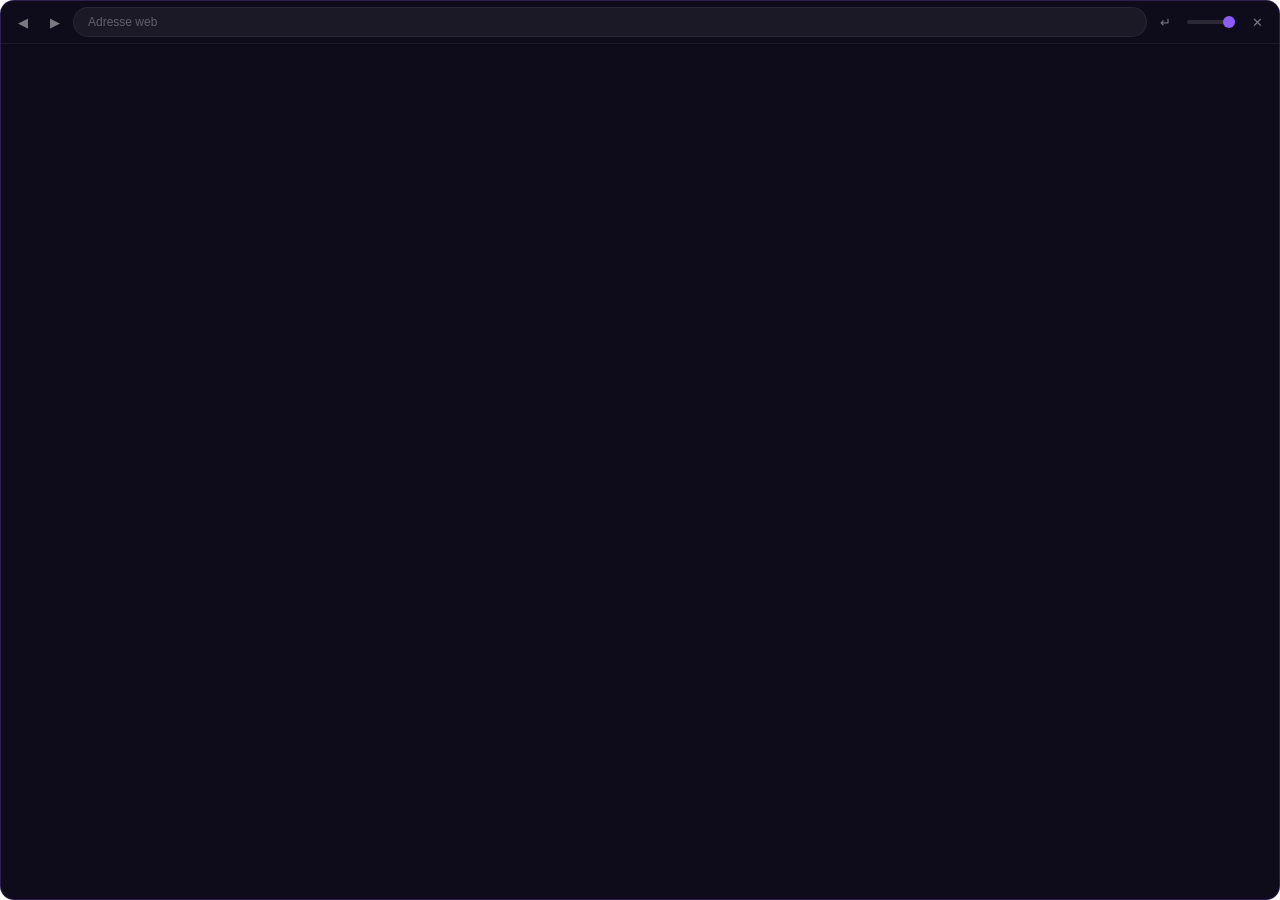
<file: ui/browser/index.html>
<!doctype html>
<html lang="fr">
<head>
  <meta charset="utf-8">
  <meta http-equiv="Content-Security-Policy"
        content="default-src 'self'; connect-src 'self' ipc: http://ipc.localhost; style-src 'self' 'unsafe-inline'">
  <title>Iris Mini</title>
  <link rel="stylesheet" href="browser.css">
  <link rel="stylesheet" href="../overlay.css">
</head>
<body>
  <div id="shell">
    <div id="chrome">
      <div id="nav">
        <button id="back-btn" class="nav-btn" title="Precedent">◀</button>
        <button id="fwd-btn" class="nav-btn" title="Suivant">▶</button>
        <input id="url-bar" type="text" placeholder="Adresse web" spellcheck="false">
        <button id="go-btn" class="nav-btn" title="Aller">↵</button>
        <input class="op-slider" id="opacity-slider" type="range" min="15" max="100" value="100" title="Transparence">
        <button id="close-btn" class="nav-btn close" title="Fermer">✕</button>
      </div>
    </div>
    <div id="view-container">
      
    </div>
  </div>
  <script src="../bridge.js"></script>
  <script src="browser.js"></script>
</body>
</html>
</file>
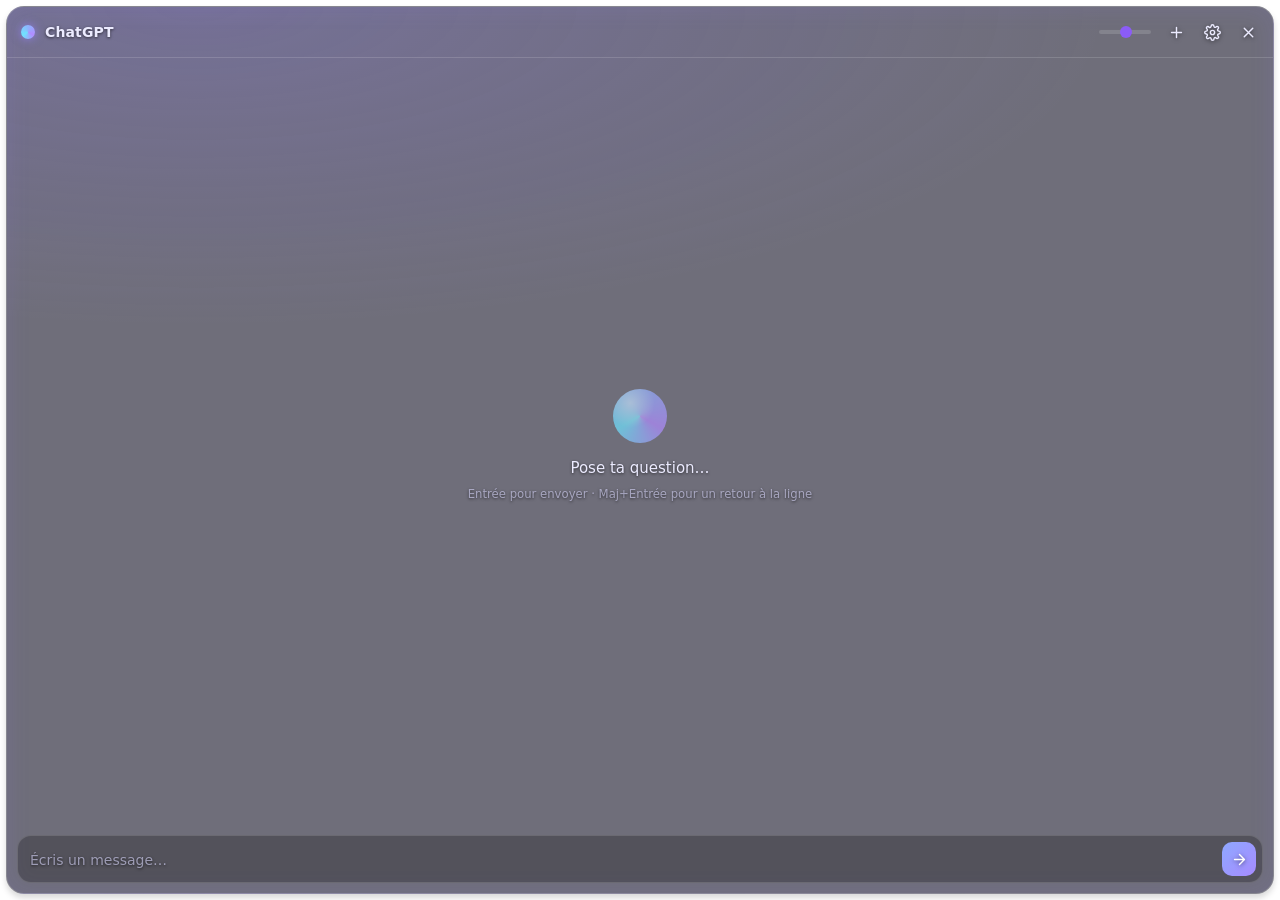
<file: ui/chat/index.html>
<!doctype html>
<html lang="fr">
<head>
  <meta charset="utf-8">
  <meta http-equiv="Content-Security-Policy" content="default-src 'self'; connect-src 'self' ipc: http://ipc.localhost; style-src 'self' 'unsafe-inline'">
  <title>Orbiz Chat</title>
  <link rel="stylesheet" href="chat.css">
  <link rel="stylesheet" href="../overlay.css">
</head>
<body>
  <div id="panel">
    <header>
      <div class="dot"></div>
      <div class="title">
        <strong>ChatGPT</strong>
        <span id="model-name"></span>
      </div>
      <input class="op-slider" id="op-slider" type="range" min="0" max="0.95" step="0.05" title="Transparence">
      <button class="icon" id="btn-new" title="Nouvelle conversation">
        <svg viewBox="0 0 24 24"><path d="M12 5v14M5 12h14"/></svg>
      </button>
      <button class="icon" id="btn-settings" title="Réglages">
        <svg viewBox="0 0 24 24"><circle cx="12" cy="12" r="3"/><path d="M19.4 15a1.7 1.7 0 0 0 .3 1.8l.1.1a2 2 0 1 1-2.8 2.8l-.1-.1a1.7 1.7 0 0 0-1.8-.3 1.7 1.7 0 0 0-1 1.5V21a2 2 0 1 1-4 0v-.1a1.7 1.7 0 0 0-1.1-1.5 1.7 1.7 0 0 0-1.8.3l-.1.1a2 2 0 1 1-2.8-2.8l.1-.1a1.7 1.7 0 0 0 .3-1.8 1.7 1.7 0 0 0-1.5-1H3a2 2 0 1 1 0-4h.1a1.7 1.7 0 0 0 1.5-1.1 1.7 1.7 0 0 0-.3-1.8l-.1-.1a2 2 0 1 1 2.8-2.8l.1.1a1.7 1.7 0 0 0 1.8.3H9a1.7 1.7 0 0 0 1-1.5V3a2 2 0 1 1 4 0v.1a1.7 1.7 0 0 0 1 1.5 1.7 1.7 0 0 0 1.8-.3l.1-.1a2 2 0 1 1 2.8 2.8l-.1.1a1.7 1.7 0 0 0-.3 1.8V9a1.7 1.7 0 0 0 1.5 1H21a2 2 0 1 1 0 4h-.1a1.7 1.7 0 0 0-1.5 1z"/></svg>
      </button>
      <button class="icon" id="btn-close" title="Fermer (Échap)">
        <svg viewBox="0 0 24 24"><path d="M6 6l12 12M18 6 6 18"/></svg>
      </button>
    </header>

    <main id="messages">
      <div id="empty">
        <div class="empty-orb"></div>
        <p>Pose ta question…</p>
        <small>Entrée pour envoyer · Maj+Entrée pour un retour à la ligne</small>
      </div>
    </main>

    <form id="composer">
      <textarea id="input" rows="1" placeholder="Écris un message…"></textarea>
      <button type="submit" id="btn-send" title="Envoyer">
        <svg class="send" viewBox="0 0 24 24"><path d="M5 12h13M12 5l7 7-7 7"/></svg>
        <svg class="stop" viewBox="0 0 24 24"><rect x="7" y="7" width="10" height="10" rx="2"/></svg>
      </button>
    </form>

    <section id="settings" hidden>
      <h2>Réglages</h2>
      <label>
        Clé API OpenAI
        <input id="set-key" type="password" placeholder="sk-…" autocomplete="off" spellcheck="false">
        <small id="key-status"></small>
      </label>
      <label>
        Modèle
        <select id="set-model"></select>
        <small id="model-price"></small>
      </label>
      <label>
        Limite de coût par message ($)
        <input id="set-limit" type="number" min="0" step="0.05">
        <small>L'IA s'arrête et demande avant de dépasser ce montant. 0 = pas de limite.</small>
      </label>
      <div id="usage">
        <div class="usage-head">
          <span>Dépenses estimées</span>
          <button type="button" id="btn-reset-usage" class="link">Remettre à zéro</button>
        </div>
        <div class="usage-stats">
          <div><strong id="u-today">–</strong><small>aujourd'hui</small></div>
          <div><strong id="u-month">–</strong><small>ce mois-ci</small></div>
          <div><strong id="u-total">–</strong><small id="u-total-label">total</small></div>
        </div>
        <ul id="u-models"></ul>
        <small class="usage-note">Calculé dans Orbiz à partir des tokens de chaque réponse. Ne compte pas les autres usages de ta clé. Facture réelle : <a href="https://platform.openai.com/usage" target="_blank">platform.openai.com/usage</a></small>
      </div>
      <label class="opacity-field">
        Opacité du fond
        <input id="set-opacity" type="range" min="0" max="0.95" step="0.05">
      </label>
      <p id="settings-error"></p>
      <div class="row">
        <a href="https://platform.openai.com/api-keys" target="_blank">Obtenir une clé API</a>
        <button type="button" id="btn-save" class="primary">Enregistrer</button>
      </div>
    </section>
  </div>
  <script src="../bridge.js"></script>
  <script src="vendor/katex.min.js"></script>
  <script src="markdown.js"></script>
  <script src="chat.js"></script>
</body>
</html>
</file>
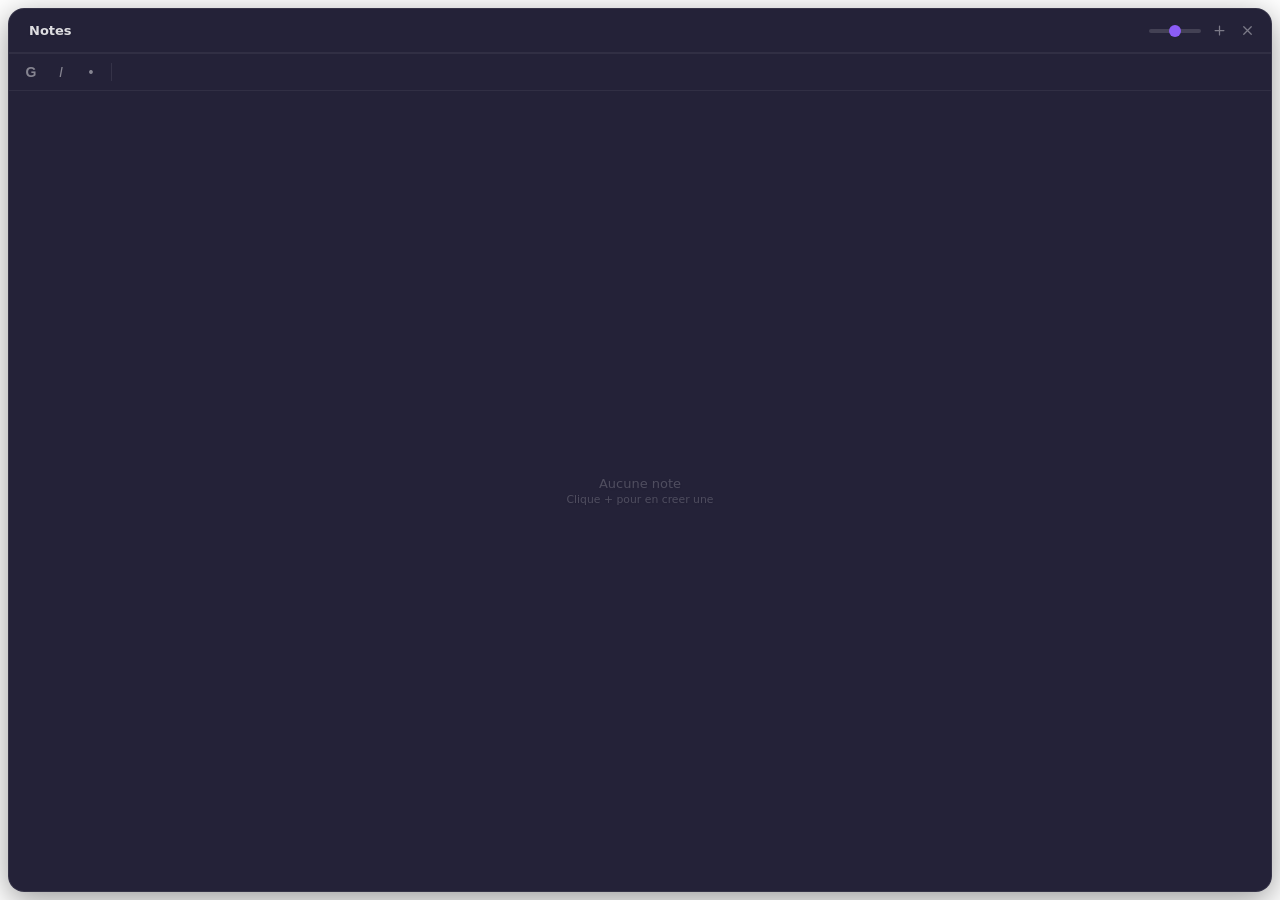
<file: ui/notes/index.html>
<!doctype html>
<html lang="fr">
<head>
  <meta charset="utf-8">
  <meta http-equiv="Content-Security-Policy" content="default-src 'self'; connect-src 'self' ipc: http://ipc.localhost; style-src 'self' 'unsafe-inline'">
  <title>Notes</title>
  <link rel="stylesheet" href="notes.css">
  <link rel="stylesheet" href="../overlay.css">
</head>
<body>
  <div id="panel">
    <header>
      <div class="title">Notes</div>
      <input class="op-slider" id="op-slider" type="range" min="0.1" max="1" step="0.02" title="Transparence">
      <button class="icon" id="btn-new" title="Nouvelle note">
        <svg viewBox="0 0 24 24"><path d="M12 5v14M5 12h14"/></svg>
      </button>
      <button class="icon" id="btn-close" title="Fermer">
        <svg viewBox="0 0 24 24"><path d="M6 6l12 12M18 6 6 18"/></svg>
      </button>
    </header>

    <div class="sidebar" id="sidebar"></div>

    <div class="toolbar">
      <button id="btn-bold" title="Gras"><b>G</b></button>
      <button id="btn-italic" title="Italique"><i>I</i></button>
      <button id="btn-list" title="Liste">•</button>
      <div class="sep"></div>
      <span id="save-status"></span>
    </div>

    <div class="editor-area" id="editor-area">
      <div class="empty-state" id="empty-state">
        <div>
          <p>Aucune note</p>
          <small>Clique + pour en creer une</small>
        </div>
      </div>
      <input type="text" id="note-title" placeholder="Titre" style="display:none">
      <textarea id="note-body" placeholder="Ecris ta note ici..." style="display:none"></textarea>
    </div>
  </div>
  <script src="../bridge.js"></script>
  <script src="notes.js"></script>
</body>
</html>
</file>
<file: ui/browser/browser.css>
*, *::before, *::after { margin: 0; padding: 0; box-sizing: border-box; }

html, body {
  width: 100%; height: 100%;
  overflow: hidden;
  background: transparent !important;
  font-family: 'Segoe UI', system-ui, sans-serif;
  color: #e0e0ee;
  margin: 0; padding: 0;
}

#shell {
  width: 100%; height: 100%;
  display: flex;
  flex-direction: column;
  background: #0e0b1a;
  border: 1px solid rgba(139,92,246,0.25);
  border-radius: 14px;
  overflow: hidden;
}

#chrome {
  flex-shrink: 0;
  background: #0e0b1a;
  border-bottom: 1px solid rgba(255,255,255,0.06);
  -webkit-app-region: drag;
}

#nav {
  display: flex;
  align-items: center;
  gap: 4px;
  padding: 6px 8px;
  -webkit-app-region: drag;
}

.nav-btn {
  width: 28px; height: 28px;
  border: none;
  border-radius: 8px;
  background: transparent;
  color: rgba(255,255,255,0.45);
  font-size: 13px;
  cursor: pointer;
  display: flex;
  align-items: center;
  justify-content: center;
  -webkit-app-region: no-drag;
  transition: background .15s, color .15s;
  flex-shrink: 0;
}
.nav-btn:hover {
  background: rgba(255,255,255,0.08);
  color: #e0e0ee;
}
.nav-btn:disabled {
  color: rgba(255,255,255,0.15);
  cursor: default;
}
.nav-btn.close:hover {
  background: rgba(239,68,68,0.2);
  color: #ef4444;
}

#url-bar {
  flex: 1;
  height: 30px;
  background: rgba(255,255,255,0.06);
  border: 1px solid rgba(255,255,255,0.06);
  border-radius: 15px;
  padding: 0 14px;
  color: #e0e0ee;
  font-size: 12px;
  outline: none;
  -webkit-app-region: no-drag;
  transition: border-color .2s, background .2s;
}
#url-bar:focus {
  border-color: rgba(139,92,246,0.4);
  background: rgba(255,255,255,0.09);
}
#url-bar::placeholder {
  color: rgba(255,255,255,0.3);
}

#opacity-slider {
  width: 48px;
  height: 4px;
  -webkit-appearance: none;
  appearance: none;
  background: rgba(255,255,255,0.12);
  border-radius: 2px;
  outline: none;
  cursor: pointer;
  -webkit-app-region: no-drag;
  flex-shrink: 0;
}
#opacity-slider::-webkit-slider-thumb {
  -webkit-appearance: none;
  width: 12px; height: 12px;
  border-radius: 50%;
  background: #8b5cf6;
  cursor: pointer;
  border: none;
}
#opacity-slider:hover::-webkit-slider-thumb {
  background: #a78bfa;
}

#view-container {
  flex: 1;
  position: relative;
  overflow: hidden;
  border-radius: 0 0 14px 14px;
}

#webview {
  position: absolute;
  inset: 0;
  width: 100%;
  height: 100%;
  border: none;
  border-radius: 0 0 13px 13px;
}
</file>
<file: ui/overlay.css>
/* Curseur de transparence commun aux fenêtres d'Orbiz (dans la barre du haut). */
.op-slider {
  width: 52px; height: 4px; flex-shrink: 0;
  -webkit-appearance: none; appearance: none;
  background: rgba(255,255,255,0.14); border-radius: 2px;
  outline: none; cursor: pointer; margin: 0 4px;
  -webkit-app-region: no-drag;
}
.op-slider::-webkit-slider-thumb {
  -webkit-appearance: none; width: 12px; height: 12px; border-radius: 50%;
  background: #8b5cf6; border: none; cursor: pointer;
}
.op-slider:hover::-webkit-slider-thumb { background: #a78bfa; }
</file>
<file: ui/chat/chat.css>
:root {
  --a: .6; /* opacité du fond, réglable dans les réglages */
  /* --k : 0 = fenêtre quasi invisible, 1 = rendu normal (atteint à --a = .6) */
  --k: min(1, calc(var(--a) / .6));
  /* --fade : opacité de tout le contenu (texte, icônes, boutons). Sous .5, tout s'efface
     ensemble jusqu'à devenir totalement invisible à 0. */
  --fade: min(1, calc(var(--a) / .5));
  --text: #ecebff;
  --muted: rgba(220,218,255,.6);
  --line: rgba(255,255,255,calc(.03 + var(--k) * .11));
  --accent: #9b8cff;
  --ease: cubic-bezier(.22, 1, .36, 1);
}

* { box-sizing: border-box; }

html, body {
  margin: 0;
  height: 100%;
  background: transparent;
  overflow: hidden;
  font: 14px/1.5 "Segoe UI Variable", "Segoe UI", system-ui, sans-serif;
  color: var(--text);
}

#panel {
  position: absolute;
  inset: 6px;
  display: flex;
  flex-direction: column;
  border-radius: 18px;
  overflow: hidden;
  background:
    radial-gradient(120% 60% at 15% 0%, rgba(140,120,255,calc(var(--a) * .35)), transparent 60%),
    rgba(16, 14, 34, var(--a));
  border: 1px solid rgba(255,255,255,calc(var(--k) * .18));
  box-shadow:
    inset 0 0 24px rgba(140,120,255,calc(var(--k) * .12)),
    0 4px 6px rgba(0,0,0,calc(var(--k) * .15));
  /* plus le fond est transparent, plus l'ombre du texte est marquée pour rester lisible */
  text-shadow: 0 1px 3px rgba(0,0,0,.6), 0 0 6px rgba(0,0,0,calc(.6 - var(--k) * .6));
  animation: appear .35s var(--ease);
}

header, #messages, #composer {
  opacity: var(--fade);
  transition: opacity .25s ease;
}
/* l'en-tête réapparaît au survol pour pouvoir toujours atteindre les réglages */
header:hover { opacity: 1; }

@keyframes appear {
  from { opacity: 0; transform: scale(.96) translateY(8px); }
}

/* ---------- en-tête (zone de déplacement) ---------- */
header {
  display: flex;
  align-items: center;
  gap: 6px;
  padding: 10px 10px 10px 14px;
  border-bottom: 1px solid var(--line);
  -webkit-app-region: drag;
}

.dot {
  width: 14px;
  height: 14px;
  border-radius: 50%;
  background: conic-gradient(#8fb4ff, #b18cff, #6fe3ff, #8fb4ff);
  box-shadow: 0 0 10px rgba(150,130,255,.8);
  animation: spin 6s linear infinite;
}

@keyframes spin { to { transform: rotate(360deg); } }

.title { flex: 1; display: flex; align-items: baseline; gap: 8px; min-width: 0; margin-left: 4px; }
.title strong { font-weight: 600; letter-spacing: .01em; }
.title span { color: var(--muted); font-size: 12px; overflow: hidden; text-overflow: ellipsis; white-space: nowrap; }

button { font: inherit; color: inherit; -webkit-app-region: no-drag; }

.icon {
  width: 30px;
  height: 30px;
  display: grid;
  place-items: center;
  border: 0;
  border-radius: 9px;
  background: transparent;
  cursor: pointer;
  transition: background .15s ease;
}
.icon:hover { background: rgba(255,255,255,.12); }
#btn-close:hover { background: rgba(255,90,110,.35); }

svg {
  width: 17px;
  height: 17px;
  fill: none;
  stroke: currentColor;
  stroke-width: 2;
  stroke-linecap: round;
  stroke-linejoin: round;
  filter: drop-shadow(0 1px 2px rgba(0,0,0,.5));
}

/* ---------- messages ---------- */
#messages {
  flex: 1;
  overflow-y: auto;
  padding: 14px 14px 6px;
  display: flex;
  flex-direction: column;
  gap: 10px;
  scroll-behavior: smooth;
}

#messages::-webkit-scrollbar { width: 8px; }
#messages::-webkit-scrollbar-thumb { background: rgba(255,255,255,.18); border-radius: 4px; border: 2px solid transparent; background-clip: padding-box; }

#empty {
  margin: auto;
  text-align: center;
  color: var(--muted);
}
#empty p { margin: 14px 0 4px; font-size: 15px; color: var(--text); }
.empty-orb {
  width: 54px;
  height: 54px;
  margin: 0 auto;
  border-radius: 50%;
  background:
    radial-gradient(circle at 32% 26%, rgba(255,255,255,.5), transparent 45%),
    conic-gradient(#8fb4ff, #b18cff, #6fe3ff, #8fb4ff);
  opacity: .7;
  filter: blur(.5px);
  animation: spin 8s linear infinite;
}

.msg {
  max-width: 88%;
  padding: 9px 13px;
  border-radius: 14px;
  word-wrap: break-word;
  animation: pop .3s var(--ease);
}

@keyframes pop { from { opacity: 0; transform: translateY(6px); } }

.msg.user {
  align-self: flex-end;
  background: rgba(140,120,255,calc(.06 + var(--k) * .32));
  border: 1px solid rgba(190,180,255,calc(.08 + var(--k) * .22));
  border-bottom-right-radius: 5px;
  white-space: pre-wrap;
}

.msg.assistant {
  align-self: flex-start;
  background: rgba(255,255,255,calc(var(--k) * .07));
  border: 1px solid var(--line);
  border-bottom-left-radius: 5px;
}

.msg.error {
  align-self: stretch;
  max-width: none;
  background: rgba(255,80,100,.18);
  border: 1px solid rgba(255,120,140,.35);
  font-size: 13px;
}

.msg p { margin: 0 0 8px; }
.msg > :last-child { margin-bottom: 0; }
.msg ul, .msg ol { margin: 4px 0 8px; padding-left: 20px; }
.msg h3, .msg h4, .msg h5, .msg h6 { margin: 10px 0 6px; font-size: 14.5px; }
.msg a { color: #b9afff; }
.msg code {
  font-family: "Cascadia Code", Consolas, monospace;
  font-size: 12.5px;
  background: rgba(0,0,0,.3);
  padding: 1px 5px;
  border-radius: 5px;
}

.code { margin: 6px 0 10px; border-radius: 10px; overflow: hidden; background: rgba(0,0,0,.4); border: 1px solid var(--line); }
.code-bar { display: flex; justify-content: space-between; align-items: center; padding: 3px 6px 3px 10px; font-size: 11.5px; color: var(--muted); background: rgba(255,255,255,.05); }
.code-bar .copy { border: 0; background: transparent; color: var(--muted); cursor: pointer; font-size: 11.5px; padding: 2px 6px; border-radius: 6px; }
.code-bar .copy:hover { background: rgba(255,255,255,.1); color: var(--text); }
.code pre { margin: 0; padding: 10px; overflow-x: auto; }
.code pre code { background: none; padding: 0; white-space: pre; }

.typing::after {
  content: "";
  display: inline-block;
  width: 7px;
  height: 14px;
  margin-left: 2px;
  vertical-align: -2px;
  background: var(--accent);
  border-radius: 2px;
  animation: blink 1s steps(2) infinite;
}
@keyframes blink { 50% { opacity: 0; } }

/* --- outils navigateur --- */
.working::after {
  content: "";
  display: inline-block;
  width: 7px;
  height: 14px;
  margin-left: 2px;
  vertical-align: -2px;
  background: #6fe3ff;
  border-radius: 2px;
  animation: blink 1s steps(2) infinite;
}

.tool-log {
  font-size: 12px;
  color: var(--muted);
  margin-bottom: 8px;
  padding: 6px 10px;
  background: rgba(0,0,0,.18);
  border-radius: 8px;
  border-left: 2px solid rgba(110,227,255,.5);
}
.tool-log div {
  padding: 1px 0;
  display: flex;
  align-items: center;
  gap: 5px;
}
.tool-log div::before {
  content: "\26A1";
  font-size: 10px;
  flex: none;
}

/* ---------- saisie ---------- */
#composer {
  display: flex;
  align-items: flex-end;
  gap: 8px;
  margin: 8px 10px 10px;
  padding: 6px 6px 6px 12px;
  border-radius: 14px;
  background: rgba(0,0,0,calc(.04 + var(--k) * .21));
  border: 1px solid rgba(255,255,255,calc(.08 + var(--k) * .06));
  transition: border-color .2s ease, box-shadow .2s ease;
}
#composer:focus-within { border-color: rgba(170,155,255,.6); box-shadow: 0 0 0 3px rgba(140,120,255,.18); }

#input {
  flex: 1;
  resize: none;
  border: 0;
  outline: 0;
  background: transparent;
  color: var(--text);
  font: inherit;
  max-height: 160px;
  padding: 5px 0;
  text-shadow: inherit;
}
#input::placeholder { color: var(--muted); }

#btn-send {
  width: 34px;
  height: 34px;
  flex: none;
  display: grid;
  place-items: center;
  border: 0;
  border-radius: 10px;
  background: linear-gradient(135deg, #8fa8ff, #a68bff);
  color: #fff;
  cursor: pointer;
  transition: transform .15s ease, filter .15s ease;
}
#btn-send:hover { filter: brightness(1.12); }
#btn-send:active { transform: scale(.92); }
#btn-send .stop { display: none; }
body.busy #btn-send .send { display: none; }
body.busy #btn-send .stop { display: block; fill: currentColor; }

/* ---------- réglages ---------- */
#settings {
  position: absolute;
  inset: 52px 0 0;
  padding: 18px;
  display: flex;
  flex-direction: column;
  gap: 14px;
  background: rgba(16,14,34,.94);
  animation: pop .25s var(--ease);
  text-shadow: none;
  overflow-y: auto;
}
#model-price { color: var(--muted); }
#model-price b { color: var(--text); font-weight: 600; }

/* --- dépenses --- */
#usage {
  display: flex;
  flex-direction: column;
  gap: 8px;
  padding: 12px;
  border: 1px solid var(--line);
  border-radius: 12px;
  background: rgba(255,255,255,.03);
  font-size: 13px;
  color: var(--muted);
}
.usage-head { display: flex; justify-content: space-between; align-items: center; }
.link {
  border: 0; background: none; padding: 0; cursor: pointer;
  color: #b9afff; font: inherit; font-size: 12px;
}
.link:hover { text-decoration: underline; }
.usage-stats { display: grid; grid-template-columns: repeat(3, 1fr); gap: 8px; }
.usage-stats div {
  display: flex; flex-direction: column; gap: 2px;
  padding: 8px; border-radius: 9px; background: rgba(0,0,0,.2);
}
.usage-stats strong { color: var(--text); font-size: 15px; font-variant-numeric: tabular-nums; }
#u-models { list-style: none; margin: 0; padding: 0; display: flex; flex-direction: column; gap: 3px; font-size: 12px; }
#u-models li { display: flex; justify-content: space-between; gap: 8px; }
#u-models li span:last-child { color: var(--text); font-variant-numeric: tabular-nums; white-space: nowrap; }
#u-models:empty { display: none; }
#settings .usage-note { font-size: 11px; line-height: 1.4; }
#settings .usage-note a { font-size: 11px; }

/* coût sous chaque réponse */
.msg-cost { font-size: 11px; color: var(--muted); margin-top: 6px; opacity: .8; font-variant-numeric: tabular-nums; }
#settings[hidden] { display: none; }
/* pendant le réglage de l'opacité, le panneau s'efface pour montrer le vrai rendu */
#settings { transition: background .2s ease; }
#settings > * { transition: opacity .2s ease; }
#settings.peek { background: transparent; }
#settings.peek > :not(.opacity-field) { opacity: 0; }
#settings.peek .opacity-field { color: var(--text); text-shadow: 0 1px 3px rgba(0,0,0,.8); }
#settings h2 { margin: 0; font-size: 16px; font-weight: 600; }
#settings label { display: flex; flex-direction: column; gap: 6px; font-size: 13px; color: var(--muted); }
#settings input[type=password], #settings input[type=number], #settings select {
  font: inherit;
  color: var(--text);
  background: rgba(255,255,255,.07);
  border: 1px solid var(--line);
  border-radius: 9px;
  padding: 8px 10px;
  outline: none;
}
#settings select option { background: #1c1838; }
#settings input:focus, #settings select:focus { border-color: rgba(170,155,255,.6); }
#settings input[type=range] { accent-color: var(--accent); }
#settings small { font-size: 12px; }
#settings-error { margin: 0; color: #ff9aa8; font-size: 13px; min-height: 1em; }
#settings .row { display: flex; justify-content: space-between; align-items: center; margin-top: auto; }
#settings a { color: #b9afff; font-size: 13px; }

.primary {
  border: 0;
  border-radius: 10px;
  padding: 8px 16px;
  background: linear-gradient(135deg, #8fa8ff, #a68bff);
  color: #fff;
  font-weight: 600;
  cursor: pointer;
}
.primary:disabled { opacity: .5; cursor: default; }

/* formules (KaTeX → MathML) */
.msg math { font-family: "Cambria Math", "STIX Two Math", math; font-size: 1.08em; }
.msg math[display="block"] { display: block; margin: 6px 0; overflow-x: auto; font-size: 1.15em; }
</file>
<file: ui/notes/notes.css>
*, *::before, *::after { margin: 0; padding: 0; box-sizing: border-box; }

:root { --a: .92; /* opacité du fond, réglable (curseur de la barre du haut) */ }

html, body {
  width: 100%; height: 100%;
  overflow: hidden;
  background: transparent;
  font-family: "Segoe UI Variable", "Segoe UI", system-ui, sans-serif;
  user-select: none;
  color: #e0e0ee;
}

#panel {
  position: absolute; inset: 8px;
  background: rgba(18, 16, 40, var(--a));
  border: 1px solid rgba(255,255,255,0.08);
  text-shadow: 0 1px 3px rgba(0,0,0,calc(.9 - var(--a) * .9));
  border-radius: 16px;
  display: flex; flex-direction: column;
  overflow: hidden;
  backdrop-filter: blur(24px);
  box-shadow: 0 8px 32px rgba(0,0,0,0.4);
}

header {
  display: flex; align-items: center;
  height: 44px; padding: 0 10px;
  border-bottom: 1px solid rgba(255,255,255,0.06);
  -webkit-app-region: drag;
  flex-shrink: 0;
}

header .title {
  flex: 1; margin-left: 10px;
  font-size: 13px; font-weight: 600;
  color: rgba(255,255,255,0.85);
}

header .icon {
  -webkit-app-region: no-drag;
  width: 28px; height: 28px;
  background: none; border: none;
  color: rgba(255,255,255,0.4);
  border-radius: 6px; cursor: pointer;
  display: grid; place-items: center;
}
header .icon:hover { background: rgba(255,255,255,0.08); color: #e0e0ee; }
header .icon svg { width: 15px; height: 15px; fill: none; stroke: currentColor; stroke-width: 2; stroke-linecap: round; stroke-linejoin: round; }

.sidebar {
  display: flex; flex-direction: column;
  border-bottom: 1px solid rgba(255,255,255,0.06);
  max-height: 200px; overflow-y: auto; flex-shrink: 0;
}

.sidebar::-webkit-scrollbar { width: 4px; }
.sidebar::-webkit-scrollbar-thumb { background: rgba(255,255,255,0.1); border-radius: 2px; }

.note-item {
  display: flex; align-items: center;
  padding: 8px 12px; cursor: pointer;
  border: none; background: none; color: #e0e0ee;
  font: 12px "Segoe UI", system-ui, sans-serif;
  text-align: left; width: 100%;
  border-left: 3px solid transparent;
  transition: background 0.15s;
}
.note-item:hover { background: rgba(255,255,255,0.05); }
.note-item.active { background: rgba(124,110,240,0.12); border-left-color: #7c6ef0; }

.note-item .note-title {
  flex: 1; overflow: hidden;
  text-overflow: ellipsis; white-space: nowrap;
}
.note-item .note-date {
  font-size: 10px; color: rgba(255,255,255,0.25);
  margin-left: 8px; flex-shrink: 0;
}
.note-item .note-del {
  width: 20px; height: 20px;
  background: none; border: none;
  color: rgba(255,255,255,0.2); cursor: pointer;
  border-radius: 4px; display: grid; place-items: center;
  font-size: 13px; margin-left: 4px; flex-shrink: 0;
  opacity: 0; transition: opacity 0.15s;
}
.note-item:hover .note-del { opacity: 1; }
.note-item .note-del:hover { background: rgba(239,68,68,0.2); color: #ef4444; }

.toolbar {
  display: flex; align-items: center;
  padding: 4px 8px; gap: 2px;
  border-bottom: 1px solid rgba(255,255,255,0.06);
  flex-shrink: 0;
}

.toolbar button {
  width: 28px; height: 28px;
  background: none; border: none;
  color: rgba(255,255,255,0.45); cursor: pointer;
  border-radius: 6px; display: grid; place-items: center;
  font-size: 14px;
}
.toolbar button:hover { background: rgba(255,255,255,0.08); color: #e0e0ee; }
.toolbar .sep { width: 1px; height: 18px; background: rgba(255,255,255,0.08); margin: 0 4px; }

.editor-area {
  flex: 1; display: flex; flex-direction: column;
  overflow: hidden;
}

#note-title {
  background: none; border: none; outline: none;
  padding: 12px 16px 4px;
  font-size: 16px; font-weight: 600;
  color: #e0e0ee;
  font-family: inherit;
}
#note-title::placeholder { color: rgba(255,255,255,0.25); }

#note-body {
  flex: 1;
  background: none; border: none; outline: none;
  padding: 8px 16px 16px;
  font-size: 13px; line-height: 1.65;
  color: rgba(255,255,255,0.8);
  font-family: inherit;
  resize: none;
  overflow-y: auto;
}
#note-body::placeholder { color: rgba(255,255,255,0.2); }
#note-body::-webkit-scrollbar { width: 4px; }
#note-body::-webkit-scrollbar-thumb { background: rgba(255,255,255,0.1); border-radius: 2px; }

.empty-state {
  flex: 1; display: grid; place-items: center;
  color: rgba(255,255,255,0.2); font-size: 13px;
  text-align: center; padding: 20px;
}

#save-status {
  font-size: 10px; color: rgba(255,255,255,0.2);
  margin-left: auto; padding-right: 4px;
}
#save-status.saving { color: #f0c040; }
#save-status.saved { color: #4caf50; }
</file>
